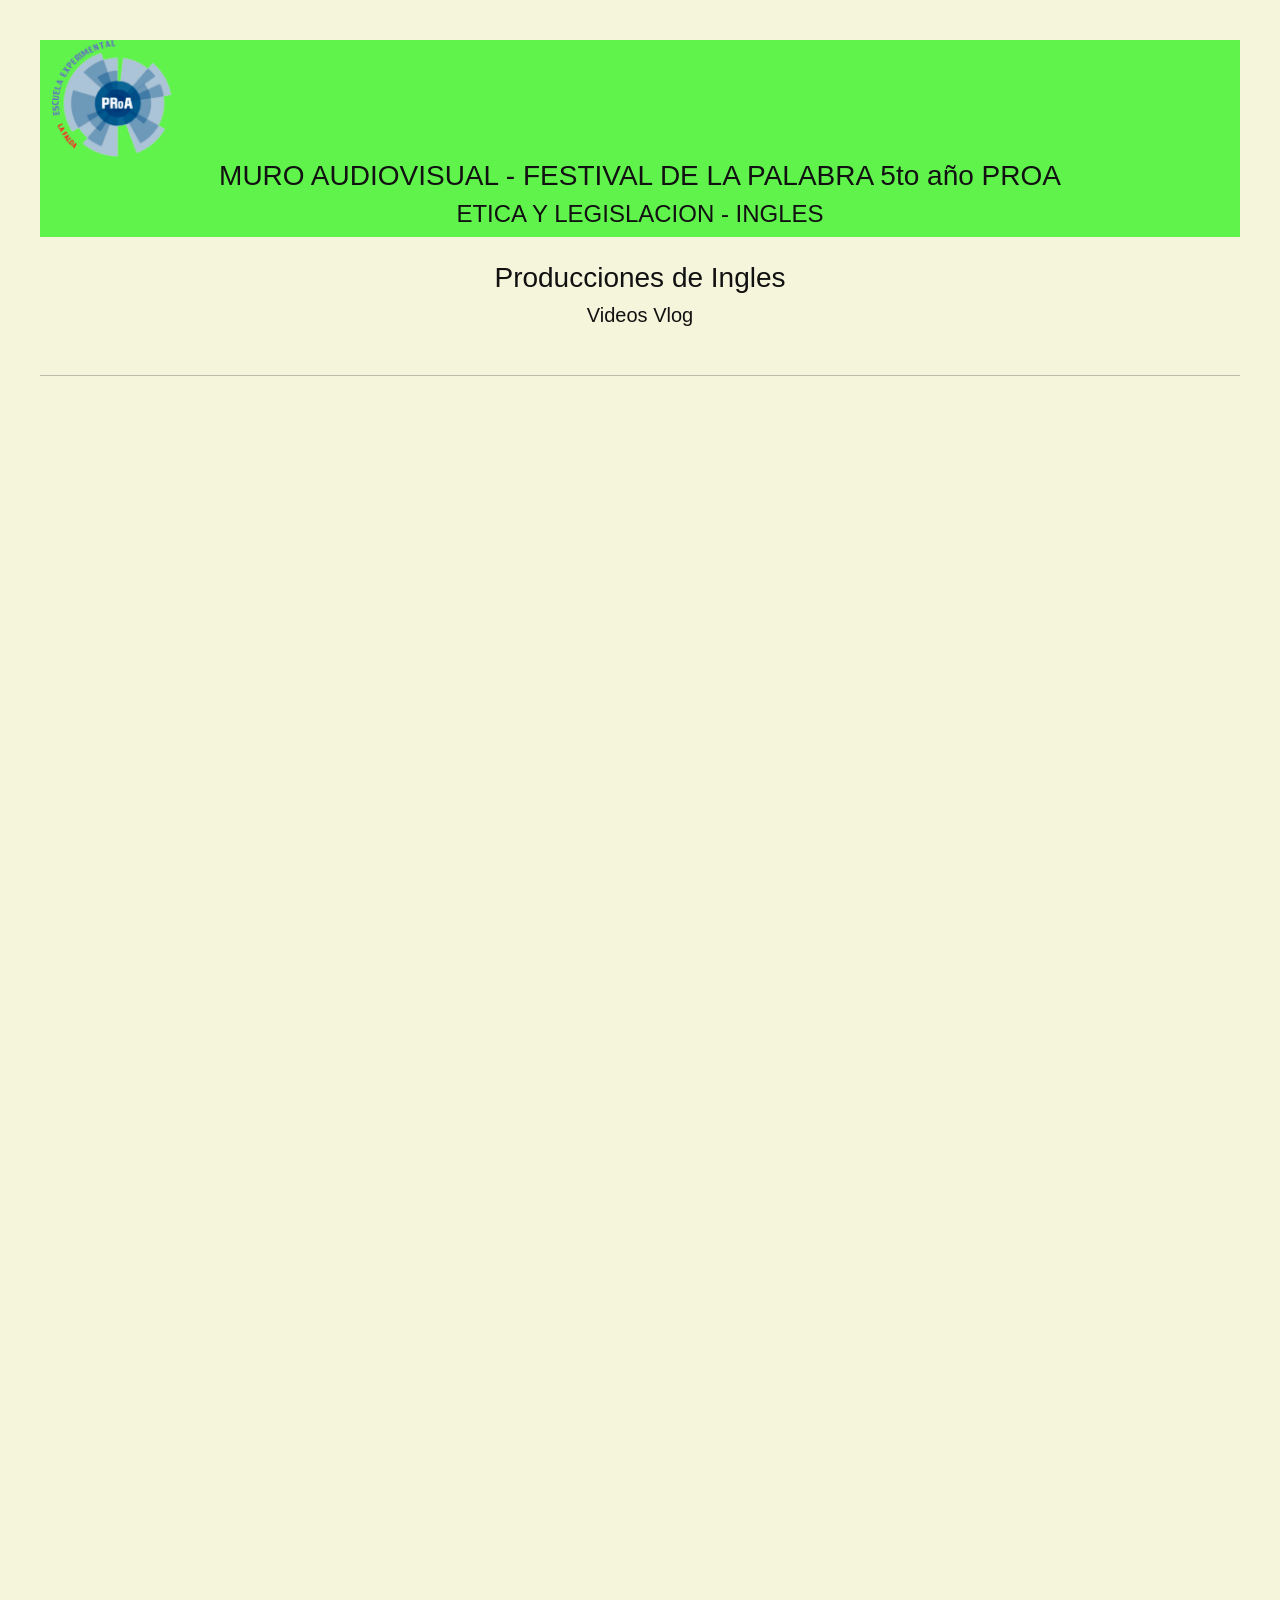
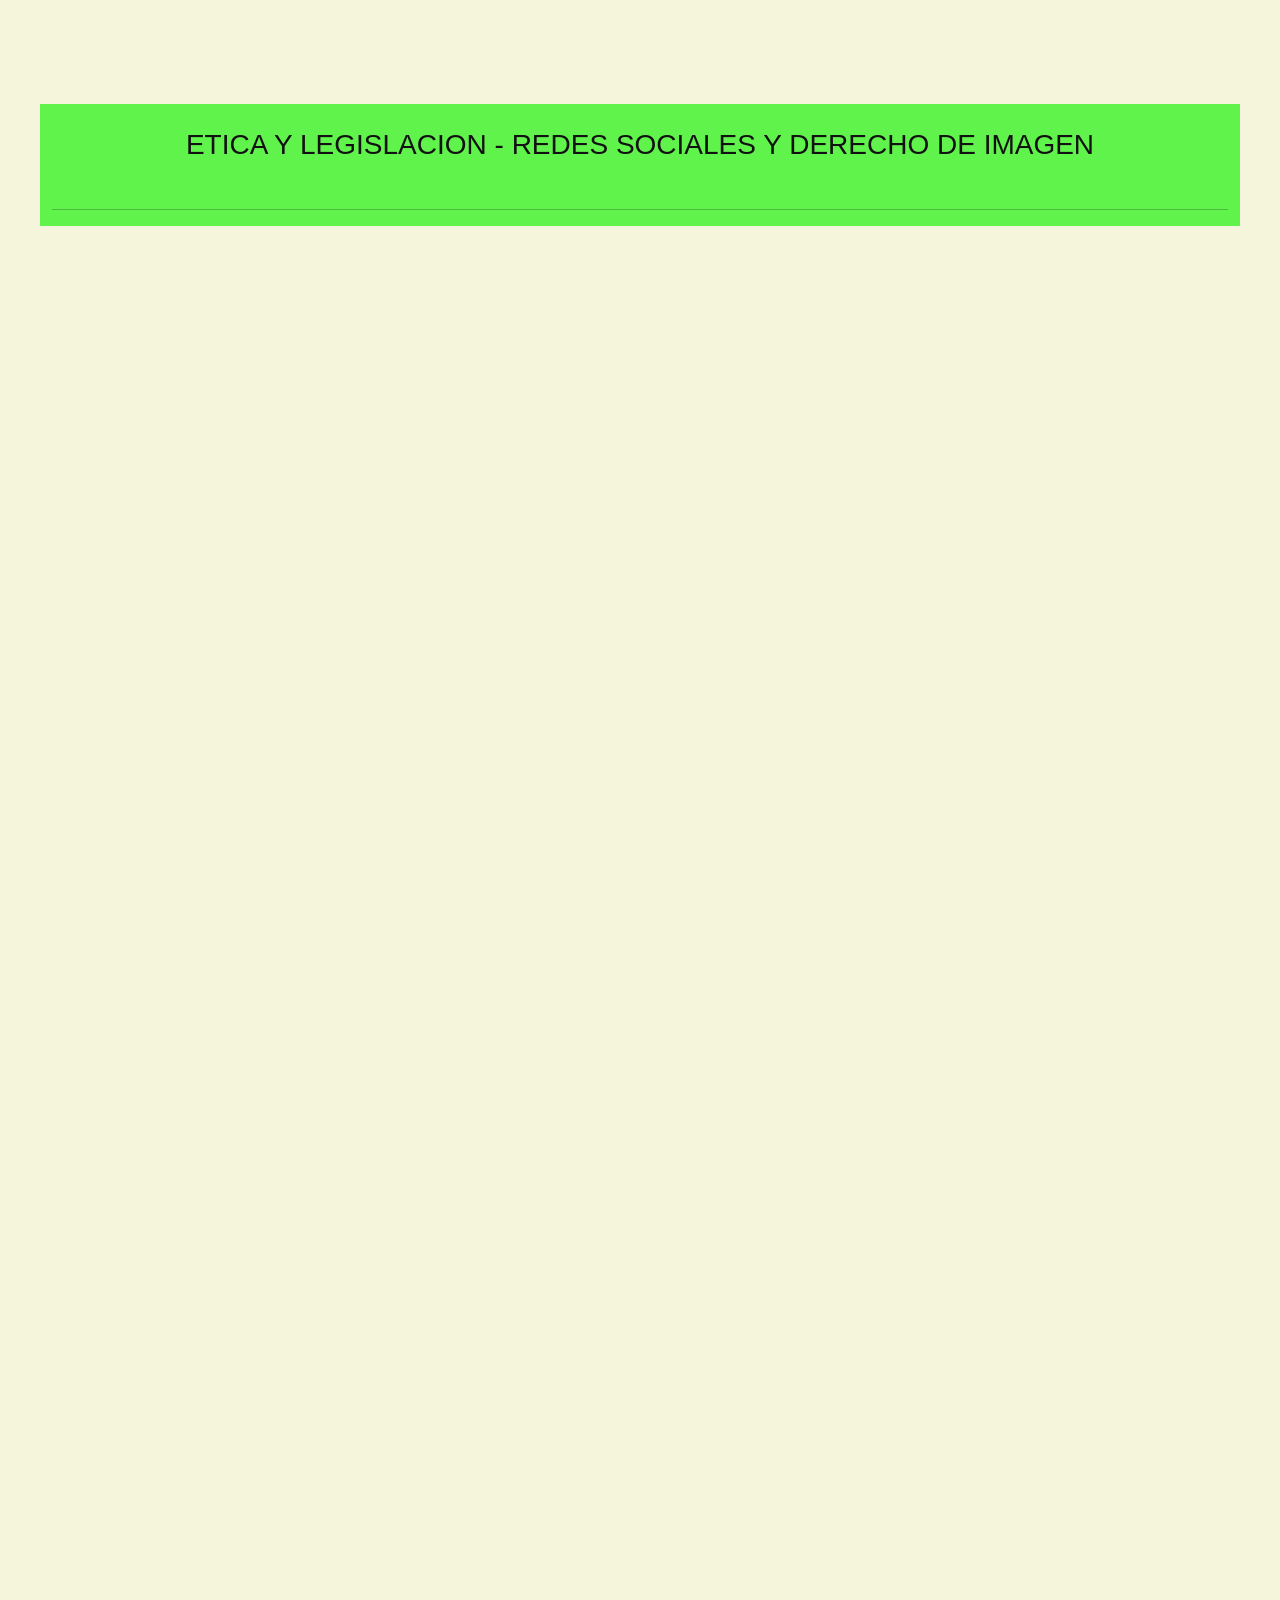
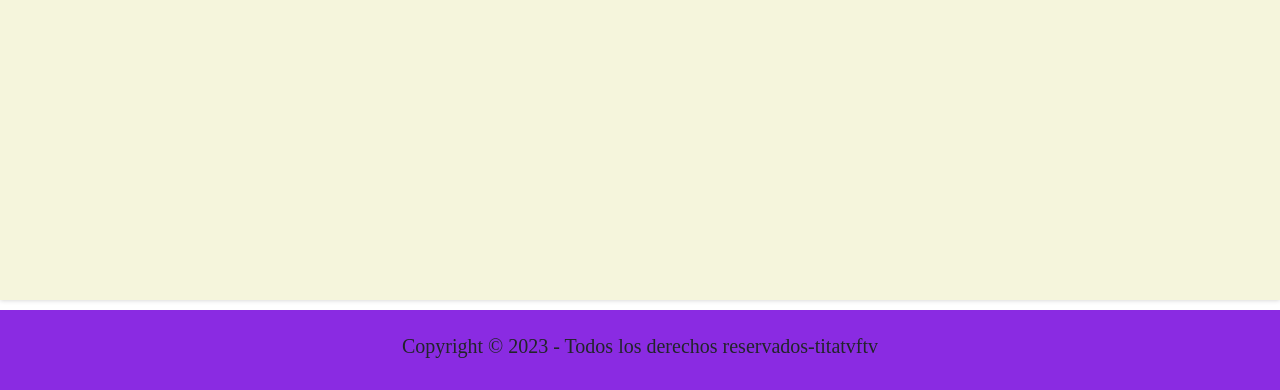
<file: index.html>
<!DOCTYPE html>
<html lang="es">
<head>
  <meta charset="UTF-8">
  <title>FESTIVAL DE LA PALABRA - PROA</title>
  <link rel="stylesheet" href="stylefdp.css">
  <link href="https://cdn.jsdelivr.net/npm/bootstrap@5.3.1/dist/css/bootstrap.min.css" rel="stylesheet" integrity="sha384-4bw+/aepP/YC94hEpVNVgiZdgIC5+VKNBQNGCHeKRQN+PtmoHDEXuppvnDJzQIu9" crossorigin="anonymous">

</head>
<body>
<section >
  <header>
    <div class="header">
        <div class="container-fluid">
            <div class="row">
                <div class="embed-responsive embed-responsive-21by9">
                    <div class="logo-container">
                        <img src="Copia de logo transparente-1.png" alt="Imagen" class="logo"> 
                    </div>
                </div>
            </div>
            <div class="row"></div>
                <div class="titulo" class="col">
                    <h3>MURO AUDIOVISUAL - FESTIVAL DE LA PALABRA 5to año PROA</h3>
                </div>
            <div class="row">
                <div class="titulo" class="col">
                    <h4>ETICA Y LEGISLACION - INGLES </h4>
    
                </div>
            </div>
        </div>
    </div>
  </header>
  <main> <!--INGLES-->
    <br>

    <div class="titulo" class="col">
        <h3>Producciones de Ingles</h3>
        <h5>Videos Vlog</h5>
        <br>
        <hr>
    </div>
    
    <br>
    <div class="container">
        <div class="embed-responsive embed-responsive-21by9">
          <div class="col-md-6">
            <iframe width="560" height="315" src="https://www.youtube.com/embed/g_Jj7idF-ls?si=q4HW2GDWxMR8LuSf" frameborder="0" allow="accelerometer; autoplay; clipboard-write; encrypted-media; gyroscope; picture-in-picture" allowfullscreen></iframe>
          </div>
          <div class="col-md-6">
            <iframe width="560" height="315" src="https://drive.google.com/file/d/10kEDXm24oGOgSyENDwwpOeGND6wsUczl/preview" frameborder="0" allow="accelerometer; autoplay; clipboard-write; encrypted-media; gyroscope; picture-in-picture" allowfullscreen></iframe>
          </div>
          <div class="col-md-6">
            <iframe width="560" height="315" src="https://www.youtube.com/embed/P56V-3ltZs0?si=mVPd-q5N4bGwTN52" frameborder="0" allow="accelerometer; autoplay; clipboard-write; encrypted-media; gyroscope; picture-in-picture" allowfullscreen></iframe>
          </div>
          <div class="col-md-6">
            <iframe width="560" height="315" src="https://drive.google.com/file/d/1SDepd7z36ws0xYfOUFdtxWtGMDe6IPhp/preview" frameborder="0" allow="accelerometer; autoplay; clipboard-write; encrypted-media; gyroscope; picture-in-picture" allowfullscreen></iframe>
          </div>
        </div>
      </div>
  </main> <!---INGLES-->

  <div class="headerr">
    <div class="container-fluid">
        <div class="embed-responsive embed-responsive-21by9"></div>
        <div class="row">
            <div class="titulo" class="col">
                <br>
                <h3>ETICA Y LEGISLACION - REDES SOCIALES Y DERECHO DE IMAGEN</h3>
                <br>
                <hr>
            </div>
        </div>
    </div>
</div>

<main> <!--etica y legislacion-->
    <br>
    <div class="container">
        <div class="embed-responsive embed-responsive-21by9">
          <div class="col-md-6">
            <iframe width="560" height="315" src="https://drive.google.com/file/d/1Plwo8hPHOnkXuCeAPjPpnCp13zDyP2Tc/preview" frameborder="0" allow="accelerometer; autoplay; clipboard-write; encrypted-media; gyroscope; picture-in-picture" allowfullscreen></iframe>
          </div>
          <div class="col-md-6">
            <iframe width="560" height="315" src="https://www.youtube.com/embed/4h6DwOYyHdI?si=Osj__A1MqJaOV-bo" frameborder="0" allow="accelerometer; autoplay; clipboard-write; encrypted-media; gyroscope; picture-in-picture" allowfullscreen></iframe>
          </div>
          <div class="col-md-6">
            <iframe width="560" height="315" src="https://www.youtube.com/embed/7M0lF3pZarQ?si=NAeDI9xkq3b3J6Rg" frameborder="0" allow="accelerometer; autoplay; clipboard-write; encrypted-media; gyroscope; picture-in-picture" allowfullscreen></iframe>
          </div>
          <div class="col-md-6">
            <iframe width="560" height="315" src="https://drive.google.com/file/d/1cbVTNW3_i8PqZilZyfsYTFY_N-S2affc/preview" frameborder="0" allow="accelerometer; autoplay; clipboard-write; encrypted-media; gyroscope; picture-in-picture" allowfullscreen></iframe>
          </div>
          <div class="col-md-6">
            <iframe width="560" height="315" src="https://drive.google.com/file/d/15ED9IQYUO_EpqTTK-eSK7vtn6fs7dcQ3/preview" frameborder="0" allow="accelerometer; autoplay; clipboard-write; encrypted-media; gyroscope; picture-in-picture" allowfullscreen></iframe>
          </div>
        </div>
      </div>
  </main> <!---etica-->
</section>



  <footer>
    <div class="footer">
        <br>
        <h5>Copyright &copy; 2023 - Todos los derechos reservados-titatvftv</h5>
        <br>
      </div>
  </footer>
</body>
</html>
</file>
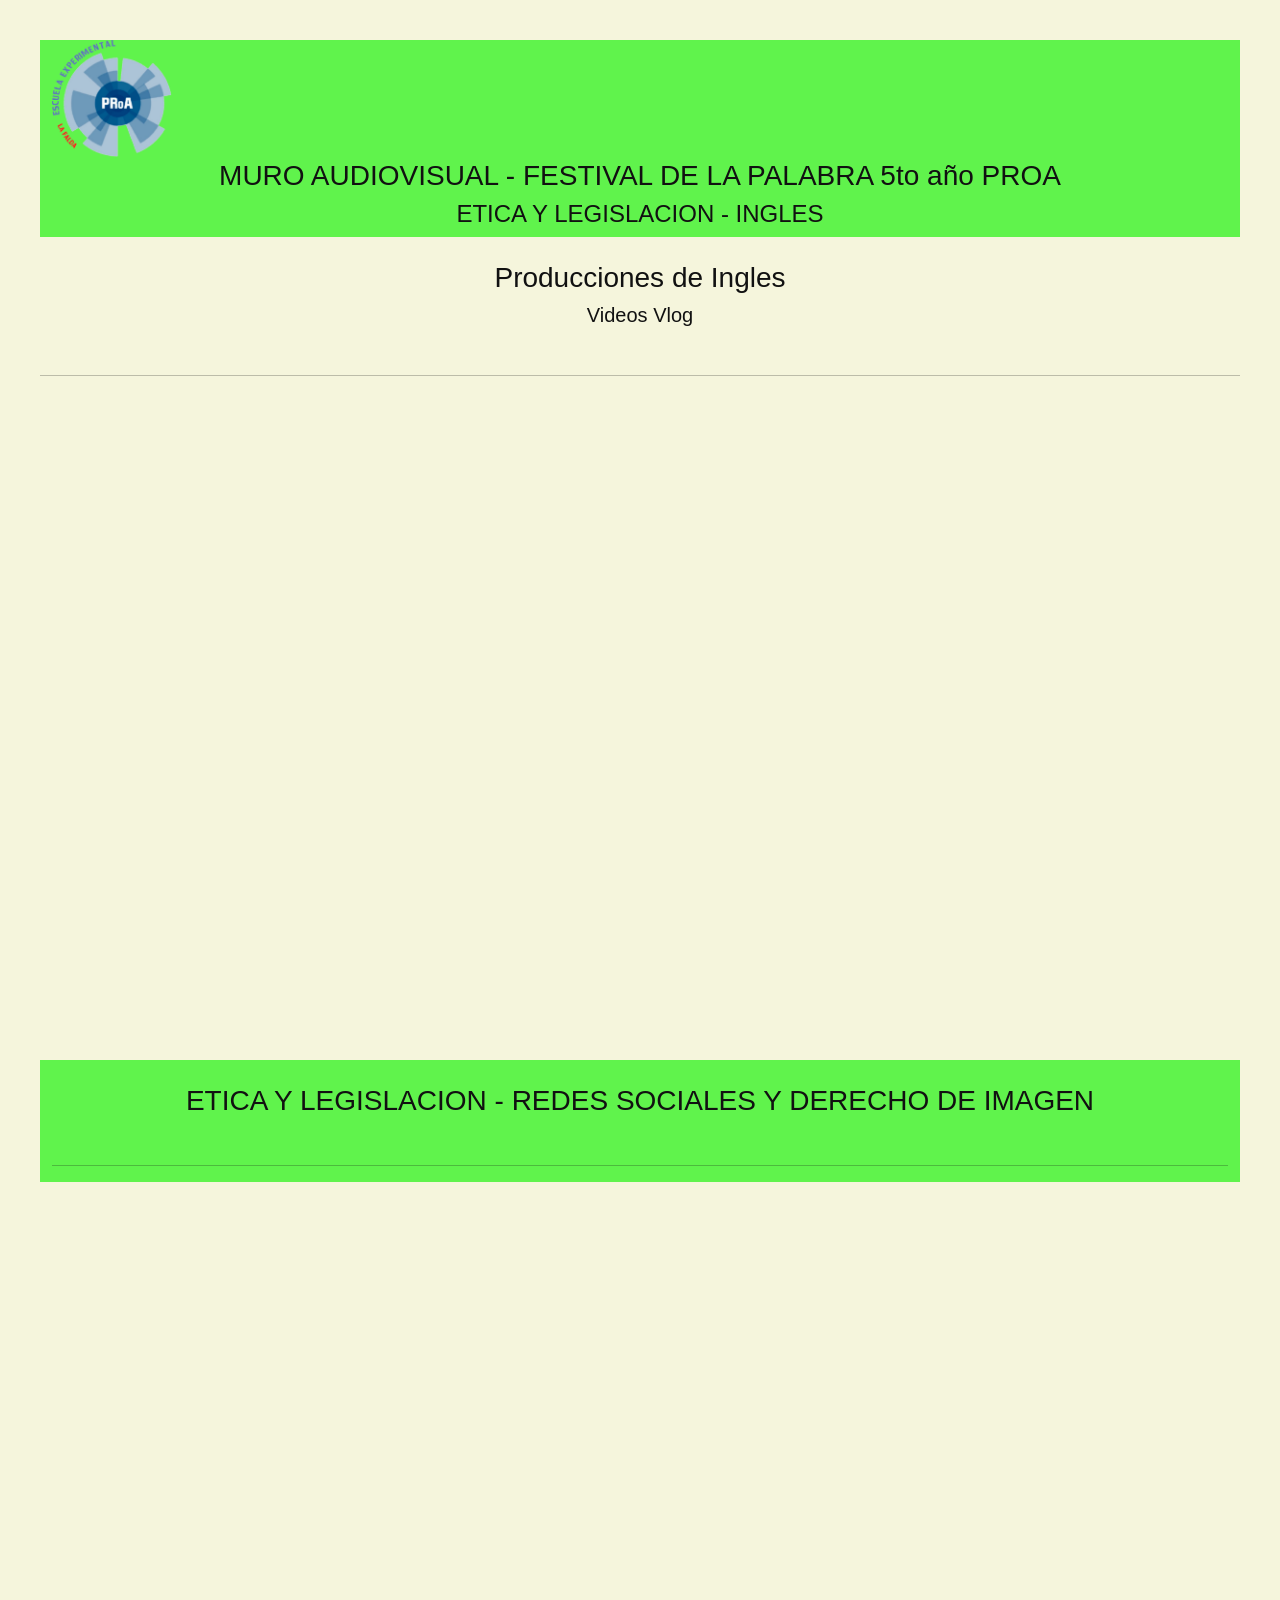
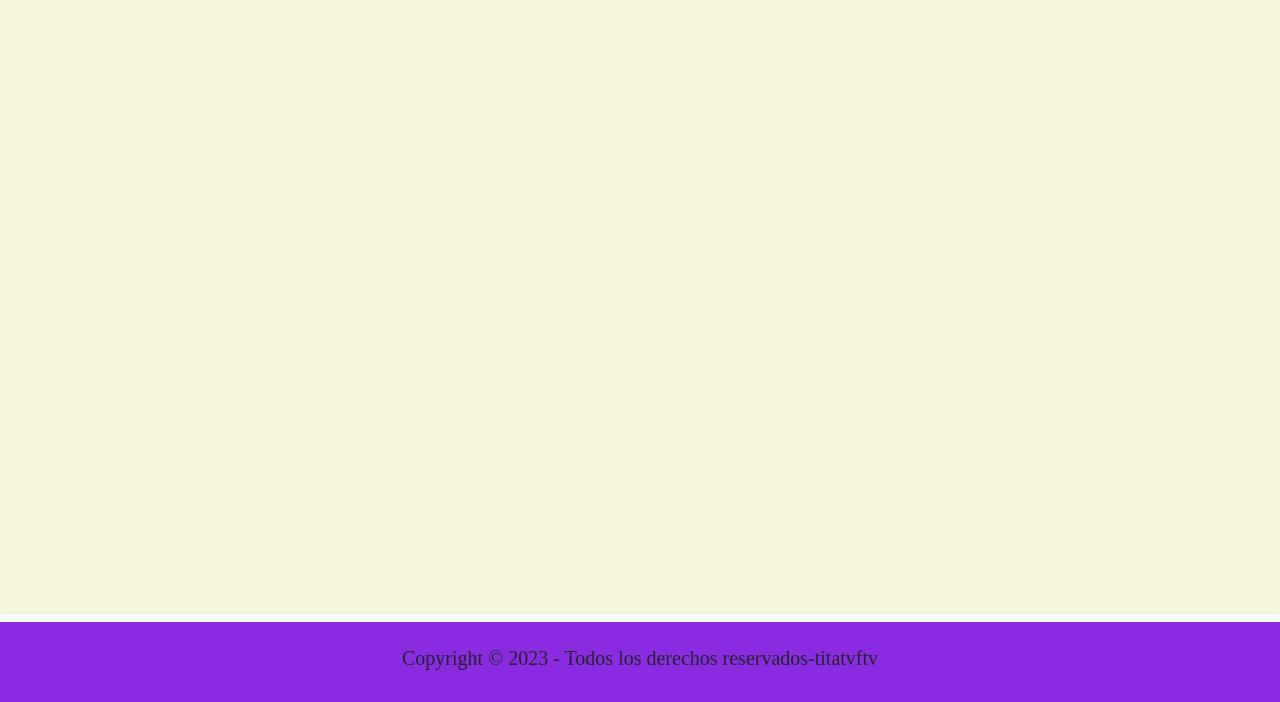
<file: Festpalabra.html>
<!DOCTYPE html>
<html lang="es">
<head>
  <meta charset="UTF-8">
  <title>FESTIVAL DE LA PALABRA - PROA</title>
  <link rel="stylesheet" href="stylefdp.css">
  <link href="https://cdn.jsdelivr.net/npm/bootstrap@5.3.1/dist/css/bootstrap.min.css" rel="stylesheet" integrity="sha384-4bw+/aepP/YC94hEpVNVgiZdgIC5+VKNBQNGCHeKRQN+PtmoHDEXuppvnDJzQIu9" crossorigin="anonymous">

</head>
<body>
<section >
  <header>
    <div class="header">
        <div class="container-fluid">
            <div class="row">
                <div class="col">
                    <div class="logo-container">
                        <img src="Copia de logo transparente-1.png" alt="Imagen" class="logo"> 
                    </div>
                </div>
            </div>
            <div class="row"></div>
                <div class="titulo" class="col">
                    <h3>MURO AUDIOVISUAL - FESTIVAL DE LA PALABRA 5to año PROA</h3>
                </div>
            <div class="row">
                <div class="titulo" class="col">
                    <h4>ETICA Y LEGISLACION - INGLES </h4>
    
                </div>
            </div>
        </div>
    </div>
  </header>
  <main> <!--INGLES-->
    <br>

    <div class="titulo" class="col">
        <h3>Producciones de Ingles</h3>
        <h5>Videos Vlog</h5>
        <br>
        <hr>
    </div>
    
    <br>
    <div class="container">
        <div class="row">
          <div class="col-md-6">
            <iframe width="560" height="315" src="https://www.youtube.com/embed/g_Jj7idF-ls?si=q4HW2GDWxMR8LuSf" frameborder="0" allow="accelerometer; autoplay; clipboard-write; encrypted-media; gyroscope; picture-in-picture" allowfullscreen></iframe>
          </div>
          <div class="col-md-6">
            <iframe width="560" height="315" src="https://drive.google.com/file/d/10kEDXm24oGOgSyENDwwpOeGND6wsUczl/preview" frameborder="0" allow="accelerometer; autoplay; clipboard-write; encrypted-media; gyroscope; picture-in-picture" allowfullscreen></iframe>
          </div>
          <div class="col-md-6">
            <iframe width="560" height="315" src="https://www.youtube.com/embed/P56V-3ltZs0?si=mVPd-q5N4bGwTN52" frameborder="0" allow="accelerometer; autoplay; clipboard-write; encrypted-media; gyroscope; picture-in-picture" allowfullscreen></iframe>
          </div>
          <div class="col-md-6">
            <iframe width="560" height="315" src="https://drive.google.com/file/d/1SDepd7z36ws0xYfOUFdtxWtGMDe6IPhp/preview" frameborder="0" allow="accelerometer; autoplay; clipboard-write; encrypted-media; gyroscope; picture-in-picture" allowfullscreen></iframe>
          </div>
        </div>
      </div>
  </main> <!---INGLES-->

  <div class="headerr">
    <div class="container-fluid">
        <div class="row"></div>
        <div class="row">
            <div class="titulo" class="col">
                <br>
                <h3>ETICA Y LEGISLACION - REDES SOCIALES Y DERECHO DE IMAGEN</h3>
                <br>
                <hr>
            </div>
        </div>
    </div>
</div>

<main> <!--etica y legislacion-->
    <br>
    <div class="container">
        <div class="row">
          <div class="col-md-6">
            <iframe width="560" height="315" src="https://drive.google.com/file/d/1Plwo8hPHOnkXuCeAPjPpnCp13zDyP2Tc/preview" frameborder="0" allow="accelerometer; autoplay; clipboard-write; encrypted-media; gyroscope; picture-in-picture" allowfullscreen></iframe>
          </div>
          <div class="col-md-6">
            <iframe width="560" height="315" src="https://www.youtube.com/embed/4h6DwOYyHdI?si=Osj__A1MqJaOV-bo" frameborder="0" allow="accelerometer; autoplay; clipboard-write; encrypted-media; gyroscope; picture-in-picture" allowfullscreen></iframe>
          </div>
          <div class="col-md-6">
            <iframe width="560" height="315" src="https://www.youtube.com/embed/7M0lF3pZarQ?si=NAeDI9xkq3b3J6Rg" frameborder="0" allow="accelerometer; autoplay; clipboard-write; encrypted-media; gyroscope; picture-in-picture" allowfullscreen></iframe>
          </div>
          <div class="col-md-6">
            <iframe width="560" height="315" src="https://drive.google.com/file/d/1cbVTNW3_i8PqZilZyfsYTFY_N-S2affc/preview" frameborder="0" allow="accelerometer; autoplay; clipboard-write; encrypted-media; gyroscope; picture-in-picture" allowfullscreen></iframe>
          </div>
          <div class="col-md-6">
            <iframe width="560" height="315" src="https://drive.google.com/file/d/15ED9IQYUO_EpqTTK-eSK7vtn6fs7dcQ3/preview" frameborder="0" allow="accelerometer; autoplay; clipboard-write; encrypted-media; gyroscope; picture-in-picture" allowfullscreen></iframe>
          </div>
        </div>
      </div>
  </main> <!---etica-->
</section>



  <footer>
    <div class="footer">
        <br>
        <h5>Copyright &copy; 2023 - Todos los derechos reservados-titatvftv</h5>
        <br>
      </div>
  </footer>
</body>
</html>
</file>
<file: stylefdp.css>
.header{
    background-color: rgb(96, 243, 76);
}

.headerr{
    background-color: rgb(96, 243, 76);
}
section {
    background-color:beige;
    padding: 40px;
    margin-bottom: 10px;
    box-shadow: 0px 0px 5px rgba(0, 0, 0, 0.2);
}
.logo{
    max-width: 120px;
    height: auto;
  }
  
  .titulo{
    order: 5;
  }
  
  .titulo {
      font-family:'Lucida Sans', 'Lucida Sans Regular', 'Lucida Grande', 'Lucida Sans Unicode', Geneva, Verdana, sans-serif;
      color: rgb(17, 17, 17);
      position: relative;
      text-align: center;
  }

  .footer {
    background-color: blueviolet;
    text-align: center;
    font-family: Cambria, Cochin, Georgia, Times, 'Times New Roman', serif;
  }
</file>
